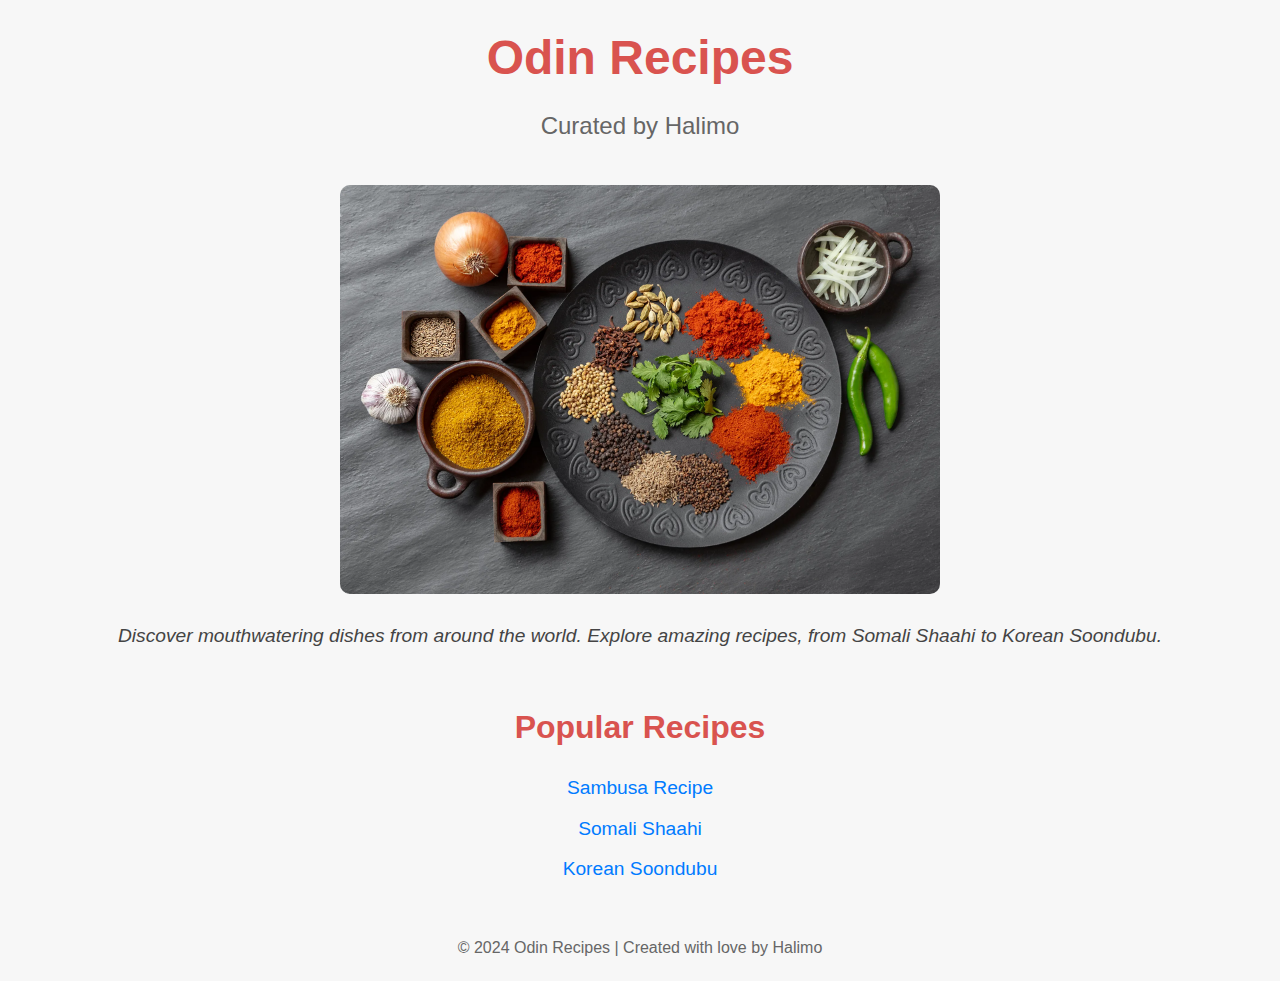
<file: index.html>
<!DOCTYPE html>
<html lang="en">
<head>
    <meta charset="UTF-8">
    <meta name="viewport" content="width=device-width, initial-scale=1.0">
    <title>TOP Recipes</title>
    <link rel="stylesheet" href="./style.css">
</head>
<body>
    <!-- Landing Page Content -->
    <div class="landing-container">
        <header>
            <h1 class="main-title">Odin Recipes</h1>
            <p class="subtitle">Curated by Halimo</p>
        </header>

        <section class="hero-section">
            <img src="./main.png" alt="main-img" class="hero-image">
            <p class="hero-text">Discover mouthwatering dishes from around the world. Explore amazing recipes, from Somali Shaahi to Korean Soondubu.</p>
        </section>

        <section class="recipes-section">
            <h2 class="section-title">Popular Recipes</h2>
            <ul class="recipe-list">
                <li class="recipe-item"><a href="./recipes/sambusa.html">Sambusa Recipe</a></li>
                <li class="recipe-item"><a href="./recipes/chai.html">Somali Shaahi</a></li>
                <li class="recipe-item"><a href="./recipes/seafood-soondubu.html">Korean Soondubu</a></li>
            </ul>
        </section>

        <footer>
            <p class="footer-text">&copy; 2024 Odin Recipes | Created with love by Halimo</p>
        </footer>
    </div>
</body>
</html>
</file>
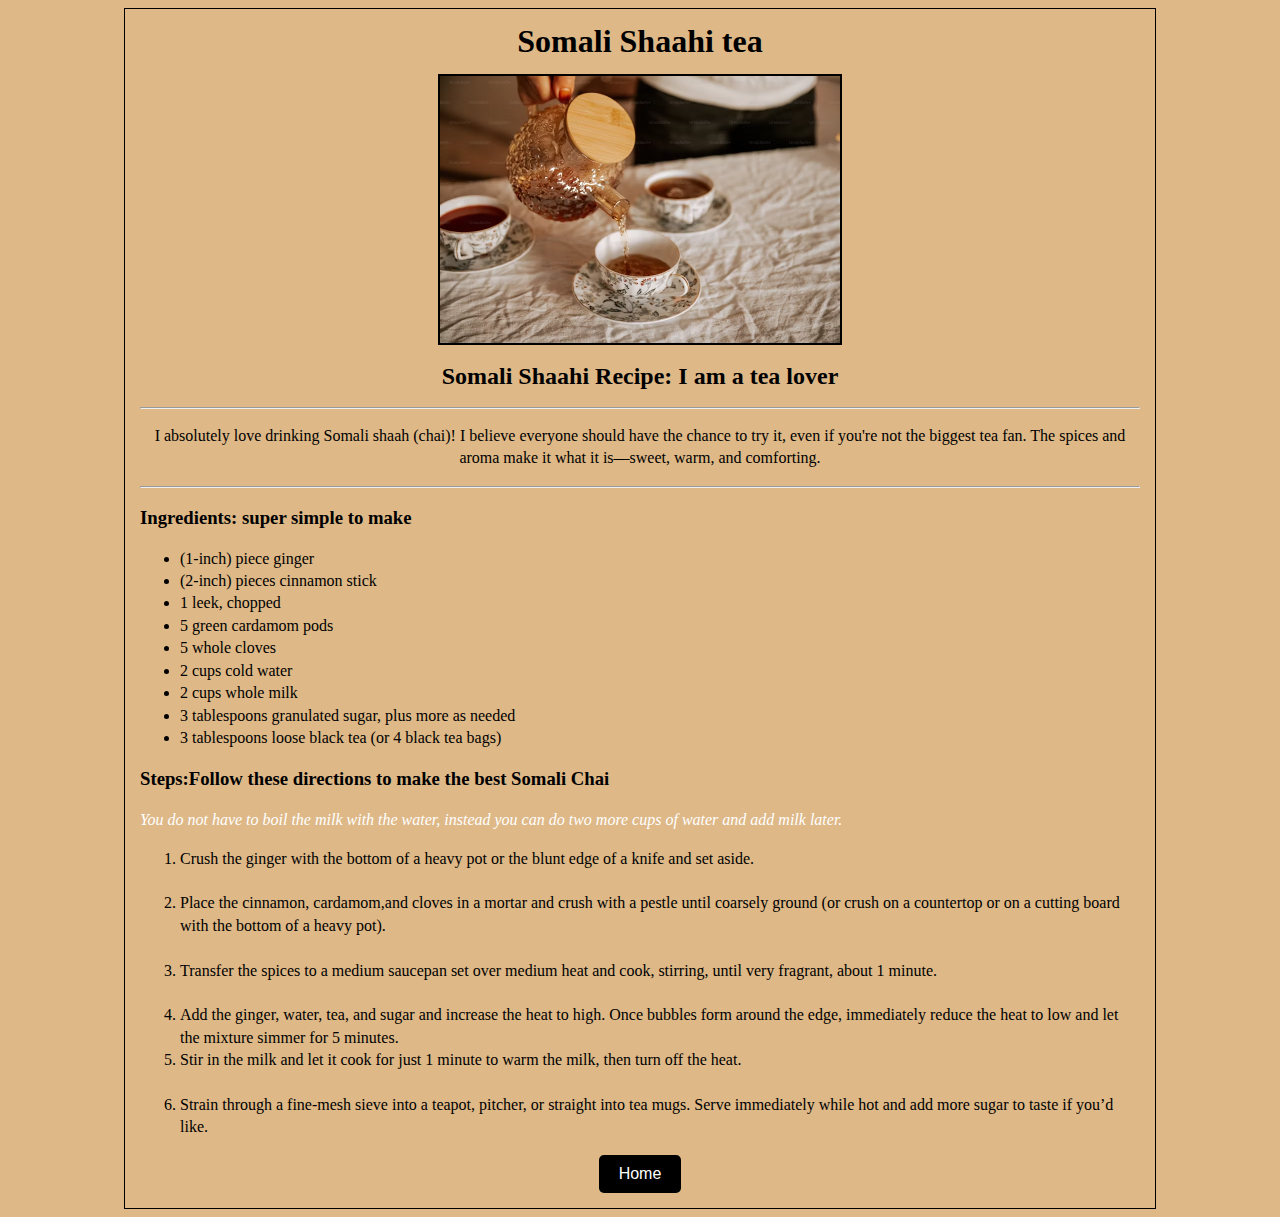
<file: recipes/chai.html>
<!DOCTYPE html>
<html lang="en">
<head>
    <meta charset="UTF-8">
    <meta name="viewport" content="width=device-width, initial-scale=1.0">
    <title>Somali Shaahi recipe</title>
    <link rel="stylesheet" href="./styles.css">
</head>
<body>
    <h1>Somali Shaahi tea</h1>
    <img src="./images/chai.png" class="food" alt="Somali">

    <h2> Somali Shaahi Recipe: I am a tea lover</h2>

    <hr>

    <p>I absolutely love drinking Somali shaah (chai)! I believe everyone should have the chance to try it, even if you're not the biggest tea fan. The spices and aroma make it what it is—sweet, warm, and comforting. </p>
    <hr>

    <h3>Ingredients: super simple to make</h3>
    <ul>
       <li>(1-inch) piece ginger </li>
       <li> (2-inch) pieces cinnamon stick</li>
       <li>1 leek, chopped</li>
       <li>5 green cardamom pods</li>
       <li> 5 whole cloves</li>
       <li>2 cups cold water</li>
       <li>2 cups whole milk</li>
       <li>3 tablespoons granulated sugar, plus more as needed
    </li>
       <li>3 tablespoons loose black tea (or 4 black tea bags)</li>
       
       
    </ul>
       
       <h3>Steps:Follow these directions to make the best Somali Chai </h3>
       <em> You do not have to boil the milk with the water, instead you can do two more cups of water and add milk later.</em>
       <ol>
        
        <li>
            Crush the ginger with the bottom of a heavy pot or the blunt edge of a knife and set aside.
        </li>
       <br>
        <li>
            Place the cinnamon, cardamom,and cloves in a mortar and crush with a pestle until coarsely ground (or crush on a countertop or on a cutting board with the bottom of a heavy pot). 
        </li>
        <br>

    
        <li>
            Transfer the spices to a medium saucepan set over medium heat and cook, stirring, until very fragrant, about 1 minute. 
        </li>
        <br>
        <li> 
            Add the ginger, water, tea, and sugar and increase the heat to high. Once bubbles form around the edge, immediately reduce the heat to low and let the mixture simmer for 5 minutes.
        </li>
        <li>
            Stir in the milk and let it cook for just 1 minute to warm the milk, then turn off the heat. 
        </li>
        <br>
        <li> Strain through a fine-mesh sieve into a teapot, pitcher, or straight into tea mugs. Serve immediately while hot and add more sugar to taste if you’d like.</li>
        
        
       </ol>
<div class="box">
     <a href="../index.html"> <button class="button"> Home</button></a>
    </div>

</body>
</html>
</body>
</html>
</file>
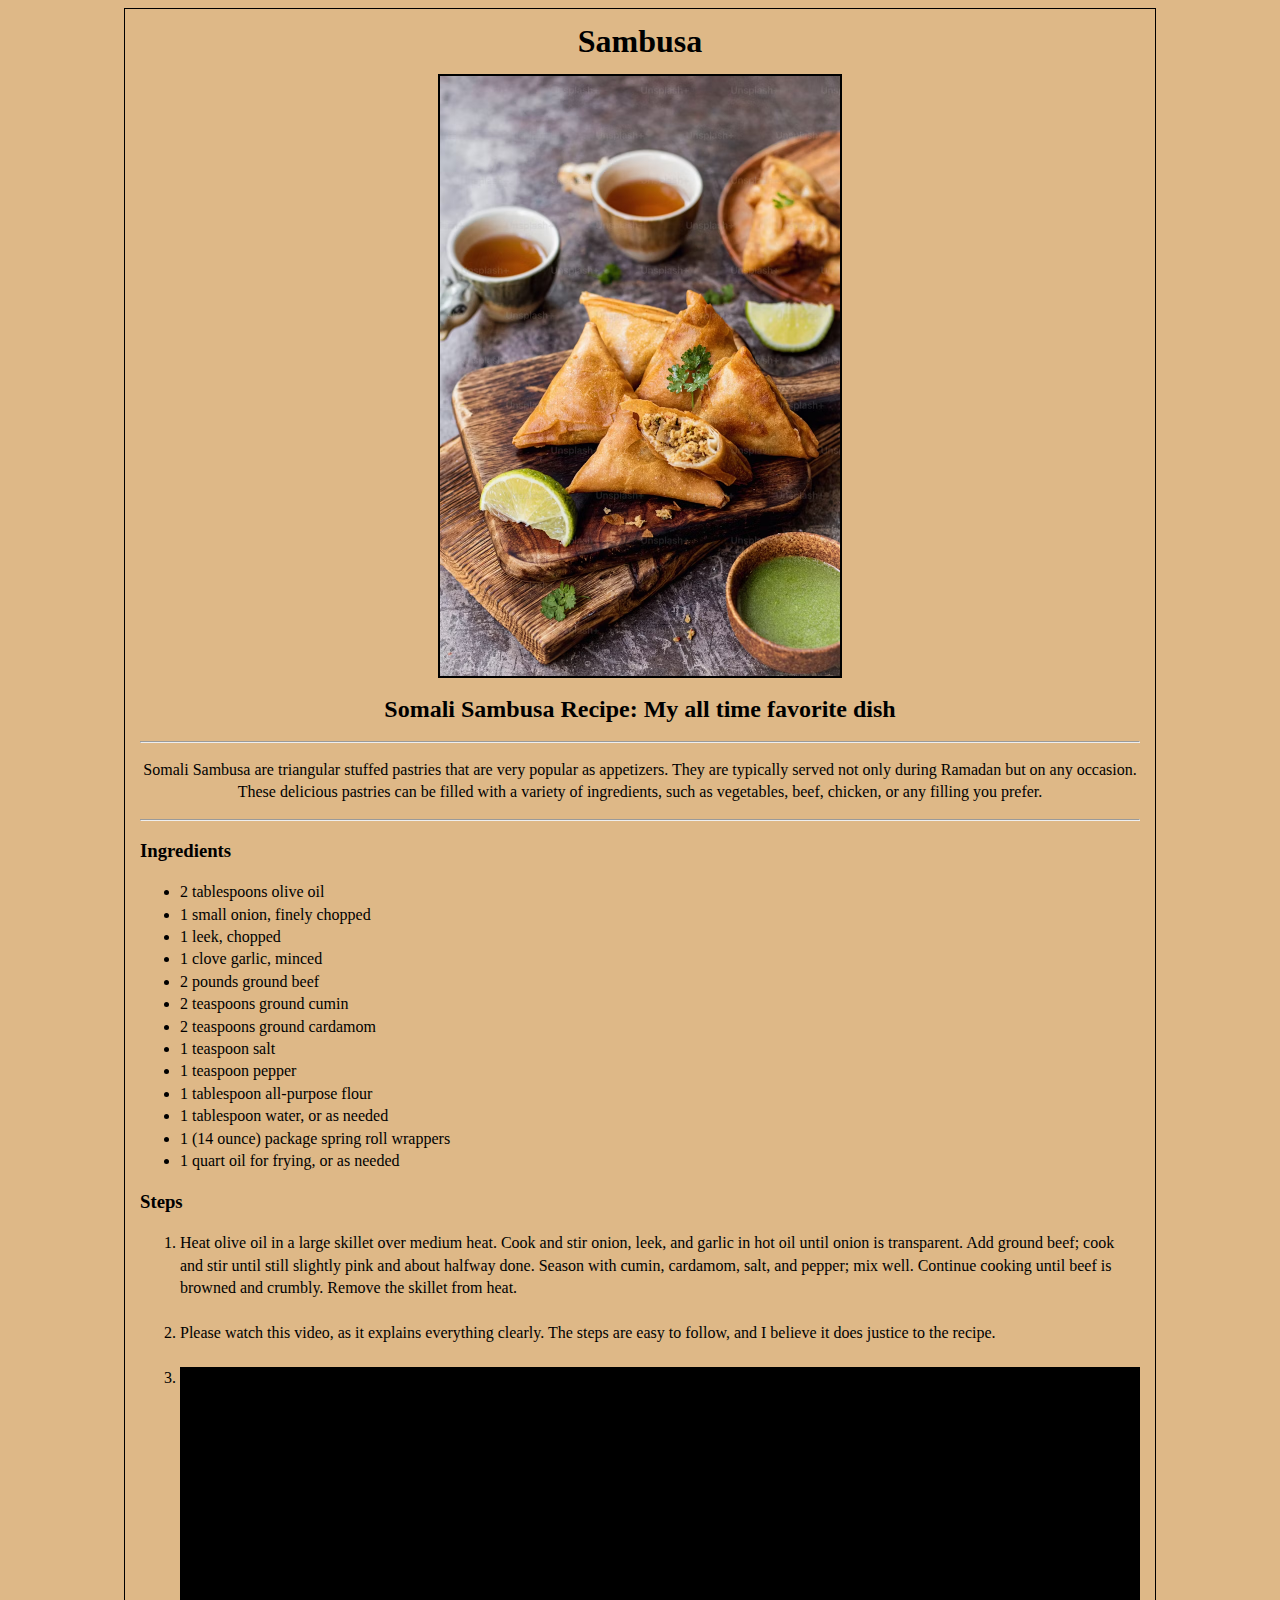
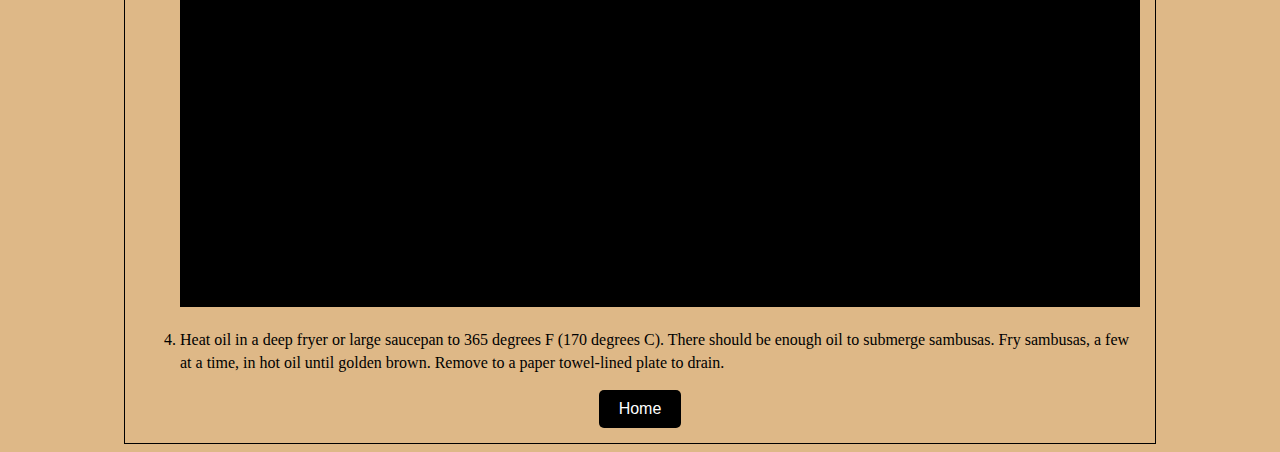
<file: recipes/sambusa.html>
<!DOCTYPE html>
<html lang="en">
<head>
    <meta charset="UTF-8">
    <meta name="viewport" content="width=device-width, initial-scale=1.0">
    <title>Sambusa Recipe</title>
    <link rel="stylesheet" href="./styles.css">
</head>
<body>
    <h1>Sambusa</h1>
   <img src="./images/sambusa.png" class="food" alt="Sambusa img">

    <h2> Somali Sambusa Recipe: My all time favorite dish </h2>

    <hr>

    <p>Somali Sambusa are triangular stuffed pastries that are very popular as appetizers. They are typically served not only during Ramadan but on any occasion. These delicious pastries can be filled with a variety of ingredients, such as vegetables, beef, chicken, or any filling you prefer. </p>
    <hr>

    <h3>Ingredients</h3>
    <ul>
       <li>2 tablespoons olive oil </li>
       <li>1 small onion, finely chopped</li>
       <li>1 leek, chopped</li>
       <li>1 clove garlic, minced</li>
       <li>2 pounds ground beef</li>
       <li>2 teaspoons ground cumin</li>
       <li>2 teaspoons ground cardamom</li>
       <li>1 teaspoon salt</li>
       <li>1 teaspoon pepper</li>
       <li>1 tablespoon all-purpose flour</li>
       <li>1 tablespoon water, or as needed</li>
       <li>1 (14 ounce) package spring roll wrappers</li>
       <li>1 quart oil for frying, or as needed
       </li>
    </ul>
       
       <h3>Steps</h3>
       <ol>
        
        <li>Heat olive oil in a large skillet over medium heat. Cook and stir onion, leek, and garlic in hot oil until onion is transparent. Add ground beef; cook and stir until still slightly pink and about halfway done. Season with cumin, cardamom, salt, and pepper; mix well. Continue cooking until beef is browned and crumbly. Remove the skillet from heat.

        </li>
       <br>
        <li>Please watch this video, as it explains everything clearly. The steps are easy to follow, and I believe it does justice to the recipe.</li>
        <br>

        <li>
            <div class="video">
            <iframe width="560" height="315" src="https://www.youtube.com/embed/0b8mV9fcXL0" frameborder="0" allow="accelerometer; autoplay; encrypted-media; gyroscope; picture-in-picture" allowfullscreen> Sambusa Video</iframe>
        </div>
        </li>

        <br>

    
        <li>
            Heat oil in a deep fryer or large saucepan to 365 degrees F (170 degrees C). There should be enough oil to submerge sambusas. Fry sambusas, a few at a time, in hot oil until golden brown. Remove to a paper towel-lined plate to drain.


        </li>
        
        
       </ol>

       <div class="box">
        <a href="../index.html"> <button class="button"> Home</button></a>
       </div>


</body>
</html>
</file>
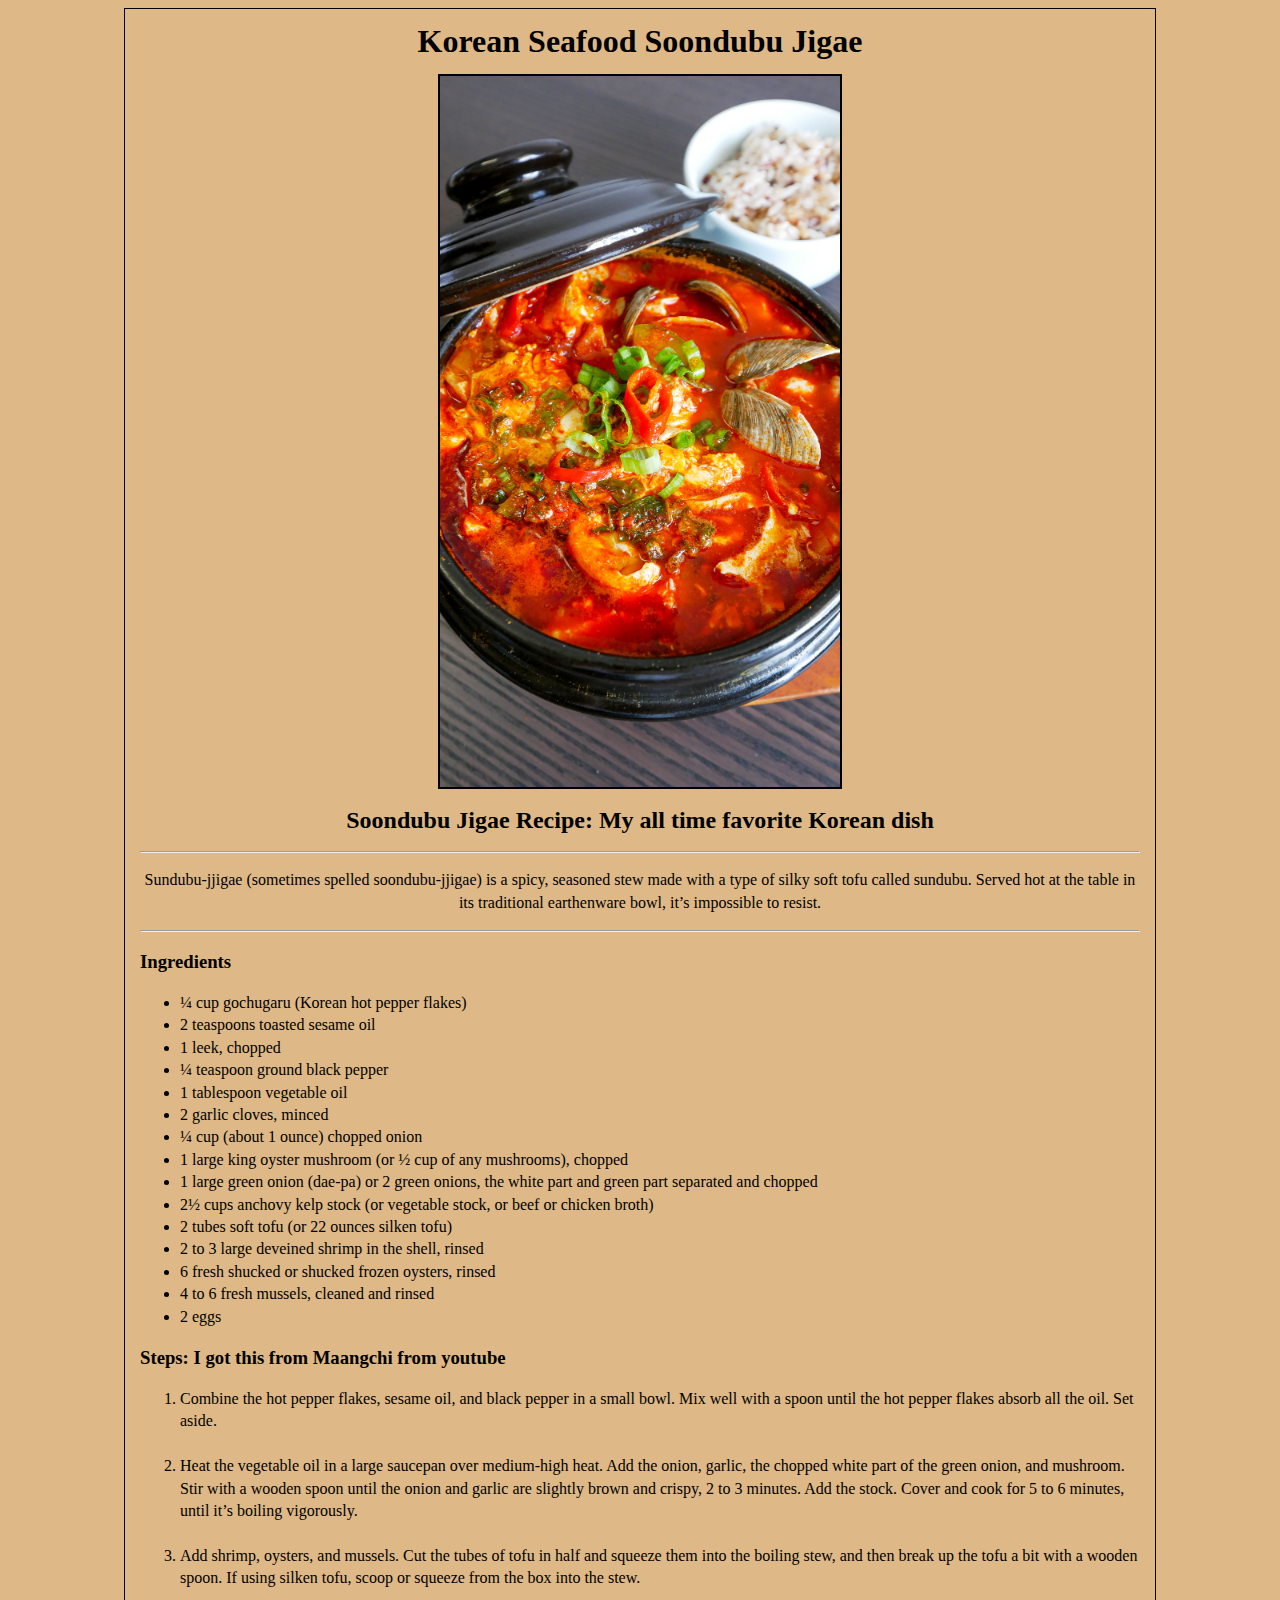
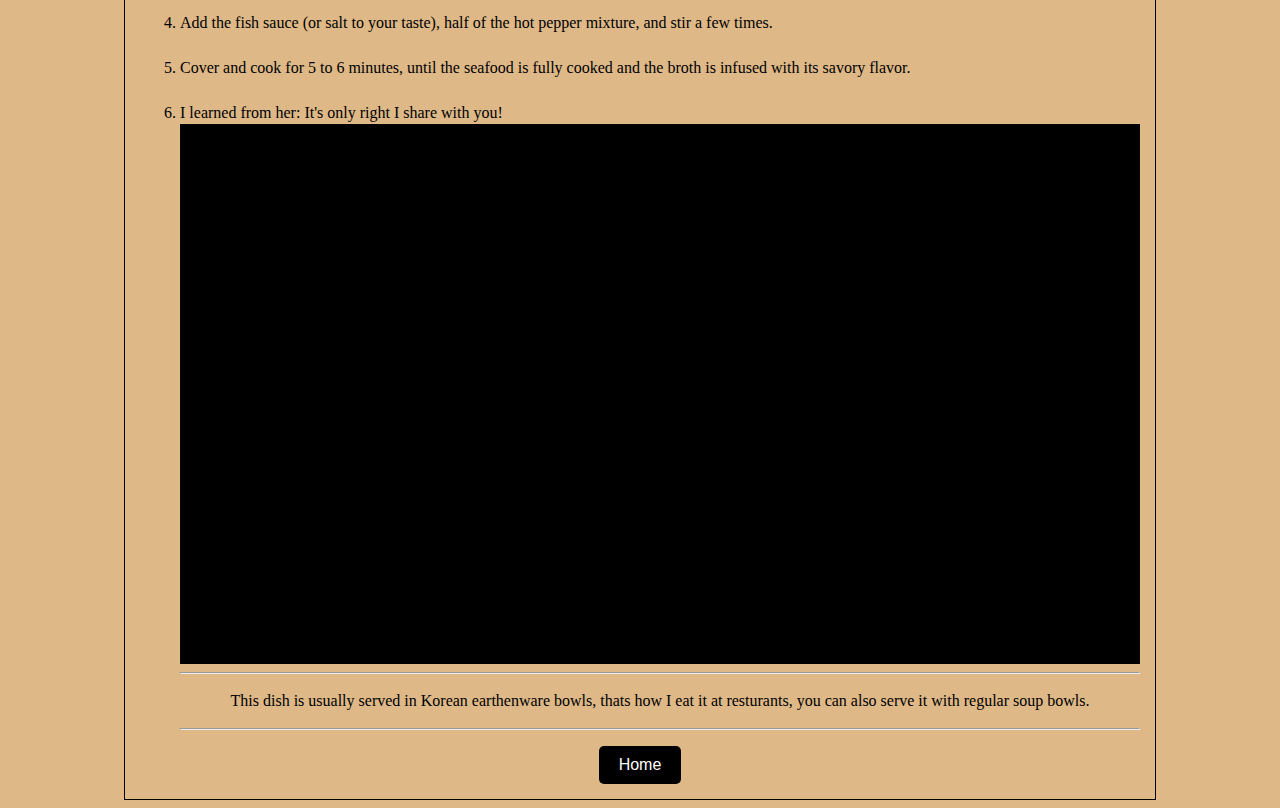
<file: recipes/seafood-soondubu.html>
<!DOCTYPE html>
<html lang="en">
<head>
    <meta charset="UTF-8">
    <meta name="viewport" content="width=device-width, initial-scale=1.0">
    <title>Soondubu-Jigae Recipe</title>
    <link rel="stylesheet" href="./styles.css">
</head>
<body>
    <h1>Korean Seafood Soondubu Jigae</h1>
    <img src="./images/seafood-soondubu.png" class="food" alt="Soondubu">

    <h2> Soondubu Jigae Recipe: My all time favorite Korean dish </h2>

    <hr>

    <p>Sundubu-jjigae (sometimes spelled soondubu-jjigae) is a spicy, seasoned stew made with a type of silky soft tofu called sundubu. Served hot at the table in its traditional earthenware bowl, it’s impossible to resist. </p>
    <hr>

    <h3>Ingredients</h3>
    <ul>
       <li> ¼ cup gochugaru (Korean hot pepper flakes) </li>
       <li> 2 teaspoons toasted sesame oil</li>
       <li>1 leek, chopped</li>
       <li>¼ teaspoon ground black pepper</li>
       <li>1 tablespoon vegetable oil</li>
       <li>2 garlic cloves, minced</li>
       <li>¼ cup (about 1 ounce) chopped onion</li>
       <li>1 large king oyster mushroom (or ½ cup of any mushrooms), chopped</li>
       <li>1 large green onion (dae-pa) or 2 green onions, the white part and green part separated and chopped</li>
       <li>2½ cups anchovy kelp stock (or vegetable stock, or beef or chicken broth)</li>
       <li>2 tubes soft tofu (or 22 ounces silken tofu)</li>
       <li>2 to 3 large deveined shrimp in the shell, rinsed</li>
       <li>6 fresh shucked or shucked frozen oysters, rinsed
       </li>
       <li>4 to 6 fresh mussels, cleaned and rinsed</li>
       <li>2 eggs</li>
    </ul>
       
       <h3>Steps: I got this from Maangchi from youtube</h3>
       <ol>
        
        <li>
            Combine the hot pepper flakes, sesame oil, and black pepper in a small bowl. Mix well with a spoon until the hot pepper flakes absorb all the oil. Set aside.
        </li>
       <br>
        <li>Heat the vegetable oil in a large saucepan over medium-high heat. Add the onion, garlic, the chopped white part of the green onion, and mushroom. Stir with a wooden spoon until the onion and garlic are slightly brown and crispy, 2 to 3 minutes. Add the stock. Cover and cook for 5 to 6 minutes, until it’s boiling vigorously.

        </li>
        <br>

    
        <li>
            Add shrimp, oysters, and mussels. Cut the tubes of tofu in half and squeeze them into the boiling stew, and then break up the tofu a bit with a wooden spoon. If using silken tofu, scoop or squeeze from the box into the stew.

        </li>
        <br>
        <li>
            Add the fish sauce (or salt to your taste), half of the hot pepper mixture, and stir a few times.
        </li>
        <br>
        <li>
            Cover and cook for 5 to 6 minutes, until the seafood is fully cooked and the broth is infused with its savory flavor.
        </li>
        <br>
        <li> I learned from her: It's only right I share with you!
            <div class="video">
                <iframe width="560" height="315" src="https://www.youtube.com/embed/Mg9zeD01kEw?start=1" frameborder="0" allow="accelerometer; autoplay; encrypted-media; gyroscope; picture-in-picture" allowfullscreen> Sambusa Video</iframe>
            </div>
             </li>
        <hr>
        <p> This dish is usually served in Korean earthenware bowls, thats how I eat it at resturants, you can also serve it with regular soup bowls.</p>
        <hr>
        
       </ol>

       <div class="box">
        <a href="../index.html"> <button class="button"> Home</button></a>
       </div>


</body>
</html>
</body>
</html>
</file>
<file: style.css>
* {
    margin: 0;
    padding: 0;
    box-sizing: border-box;
}

body {
    font-family: 'Arial', sans-serif;
    background-color: #f7f7f7;
    line-height: 1.6;
    color: #333;
}

.landing-container {
    max-width: 1200px;
    margin: 0 auto;
    padding: 20px;
    text-align: center;
}

header {
    margin-bottom: 40px;
}

.main-title {
    font-size: 3rem;
    font-weight: bold;
    color: #d9534f;
    margin-bottom: 10px;
}

.subtitle {
    font-size: 1.5rem;
    color: #666;
}

.hero-section {
    margin-bottom: 50px;
}

.hero-image {
    width: 80%;
    max-width: 600px;
    margin: 0 auto;
    border-radius: 10px;
}

.hero-text {
    font-size: 1.2rem;
    color: #444;
    margin-top: 20px;
    font-style: italic;
}

.recipes-section {
    margin-bottom: 50px;
}

.section-title {
    font-size: 2rem;
    margin-bottom: 20px;
    font-weight: bold;
    color: #d9534f;
}

.recipe-list {
    list-style: none;
    padding: 0;
}

.recipe-item {
    font-size: 1.2rem;
    margin: 10px 0;
}

.recipe-item a {
    text-decoration: none;
    color: #007bff;
    transition: color 0.3s ease;
}

.recipe-item a:hover {
    color: #d9534f;
}

footer {
    margin-top: 50px;
    font-size: 1rem;
    color: #999;
}

footer .footer-text {
    font-size: 1rem;
    color: #666;
}

/* Responsive Styles */
@media (max-width: 768px) {
    .hero-image {
        width: 100%;
        max-width: 100%;
    }

    .main-title {
        font-size: 2.5rem;
    }

    .subtitle {
        font-size: 1.2rem;
    }

    .hero-text {
        font-size: 1rem;
    }

    .section-title {
        font-size: 1.5rem;
    }

    .recipe-item {
        font-size: 1rem;
    }
}
</file>
<file: recipes/styles.css>
body{
    max-width: 1000px;
    margin-left: auto;
    margin-right: auto;
    line-height: 1.4em;
    border: 1px solid black;
    padding: 0px 15px 15px 15px;
    background-color:burlywood;
}

.food{
    display:block;
    margin-left:auto;
    margin-right:auto;
    width:400px;
    border: 2px solid black;
    
}

h1,h2,p{
    text-align: center;
}

.button {
   background-color:black;
    color: white;
    padding: 10px 20px;
    border: none;
    border-radius: 5px;
    cursor: pointer;
    font-size: 16px;
    transition: background-color 0.3s ease;   
}

.box{
    text-align: center;
}


em{
    color:white;
}

.video{
    position: relative;
    padding-bottom: 56.25%; /* 16:9 aspect ratio */
    height: 0;
    overflow: hidden;
    max-width: 100%;
    background: #000;
}

iframe{
    position: absolute;
        top: 0;
        left: 0;
        width: 100%;
        height: 100%;
}

@media screen and (max-width:768px){
    
    .food {
        width: 100%; /* Image will take up the full width of its container */
        max-width: 768px; /* Prevents image from stretching too large */
        height: auto; /* Maintains aspect ratio */
    }

    h1, h2 {
        font-size: 1.5rem; /* Smaller heading size */
    }

    p {
        font-size: 1rem; /* Adjust paragraph text size */
    }

}
</file>
